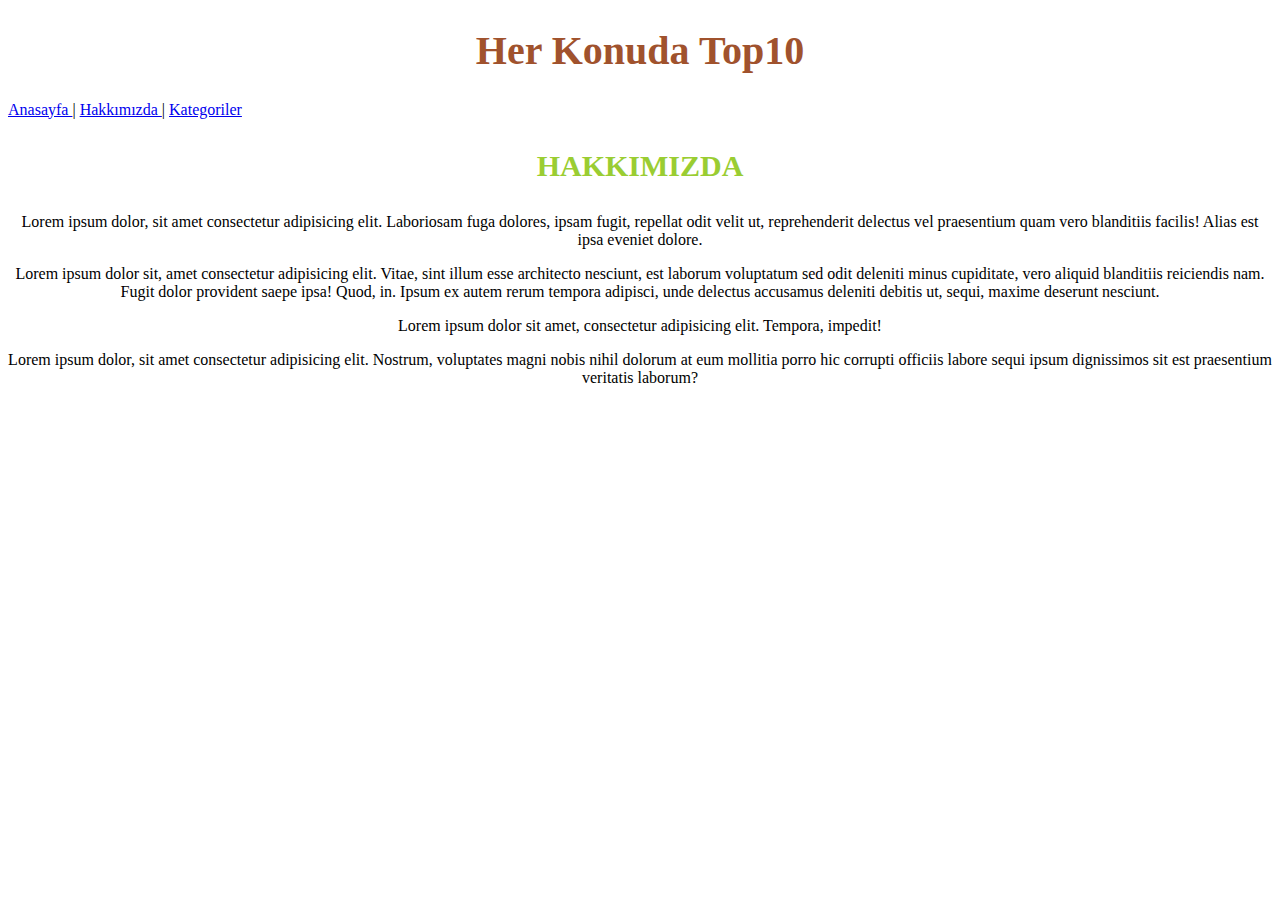
<file: hakkimizda.html>
<!DOCTYPE html>
<html lang="tr">
<head>
    <meta charset="UTF-8">
    <meta http-equiv="X-UA-Compatible" content="IE=edge">
    <meta name="viewport" content="width=device-width, initial-scale=1.0">
    <title>Top10/Hakkımızda</title>
    <link rel="stylesheet" href="style.css">
</head>
<body>
    <section id="alan">
        <h1 id="anabaslik">Her Konuda Top10</h1>
        <head id="baslik">
            <a href="index.html">
                Anasayfa
            </a>  |
            <a href="hakkimizda.html">
                Hakkımızda
            </a>  |
            <a href="kategoriler.html">
                Kategoriler
            </a>
        </head>
        <h3 class="baslik-style">HAKKIMIZDA</h3>
        <section class="aciklama">
            <p>
                Lorem ipsum dolor, sit amet consectetur adipisicing elit. Laboriosam fuga dolores, ipsam fugit, repellat odit velit ut, reprehenderit delectus vel praesentium quam vero blanditiis facilis! Alias est ipsa eveniet dolore.
            </p>
            <p>
                Lorem ipsum dolor sit, amet consectetur adipisicing elit. Vitae, sint illum esse architecto nesciunt, est laborum voluptatum sed odit deleniti minus cupiditate, vero aliquid blanditiis reiciendis nam. Fugit dolor provident saepe ipsa! Quod, in. Ipsum ex autem rerum tempora adipisci, unde delectus accusamus deleniti debitis ut, sequi, maxime deserunt nesciunt.
            </p>
            <p>
                Lorem ipsum dolor sit amet, consectetur adipisicing elit. Tempora, impedit!
            </p>
            <p>
                Lorem ipsum dolor, sit amet consectetur adipisicing elit. Nostrum, voluptates magni nobis nihil dolorum at eum mollitia porro hic corrupti officiis labore sequi ipsum dignissimos sit est praesentium veritatis laborum?
            </p>
        </section>
    </section>
</body>
</html>
</file>
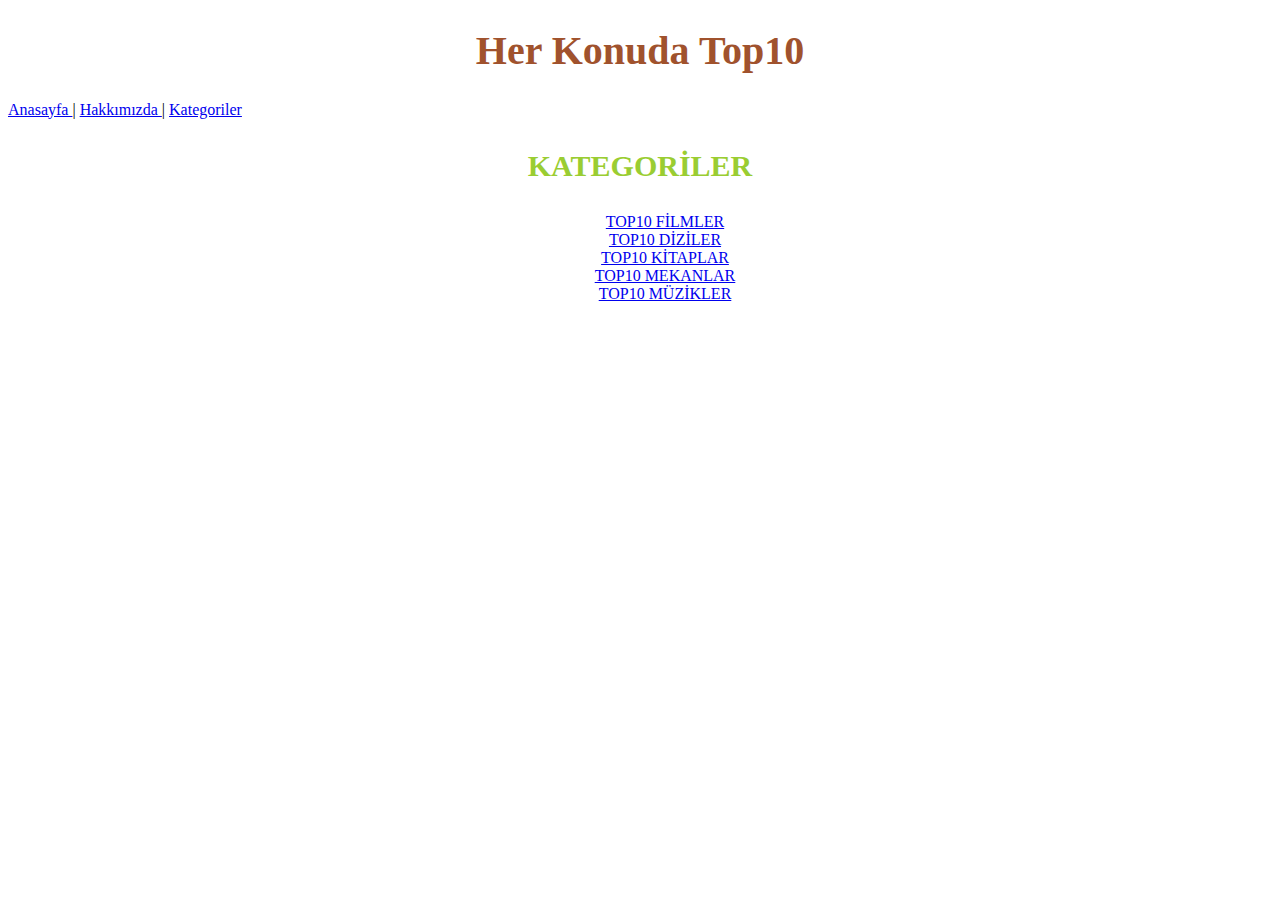
<file: kategoriler.html>
<!DOCTYPE html>
<html lang="tr">
<head>
    <meta charset="UTF-8">
    <meta http-equiv="X-UA-Compatible" content="IE=edge">
    <meta name="viewport" content="width=device-width, initial-scale=1.0">
    <title>Top10/Kategoriler</title>
    <link rel="stylesheet" href="style.css">
</head>
<body>
    <h1 id="anabaslik">Her Konuda Top10</h1>
    <head id="baslik">
        <a href="index.html">
            Anasayfa
        </a>  |
        <a href="hakkimizda.html">
            Hakkımızda
        </a>  |
        <a href="kategoriler.html">
            Kategoriler
        </a>
    </head>
    <section id="alan">
        <h3 class="baslik-style">KATEGORİLER</h3>
        <aside class="kategori">
            <ul>
                <a href="film.html">TOP10 FİLMLER</a> <br>
                <a href="dizi.html">TOP10 DİZİLER</a> <br>
                <a href="kitap.html">TOP10 KİTAPLAR</a> <br>
                <a href="mekan.html">TOP10 MEKANLAR</a> <br>
                <a href="müzik.html">TOP10 MÜZİKLER</a> <br>
            </ul>
        </aside>
    </section> 
</body>
</html>
</file>
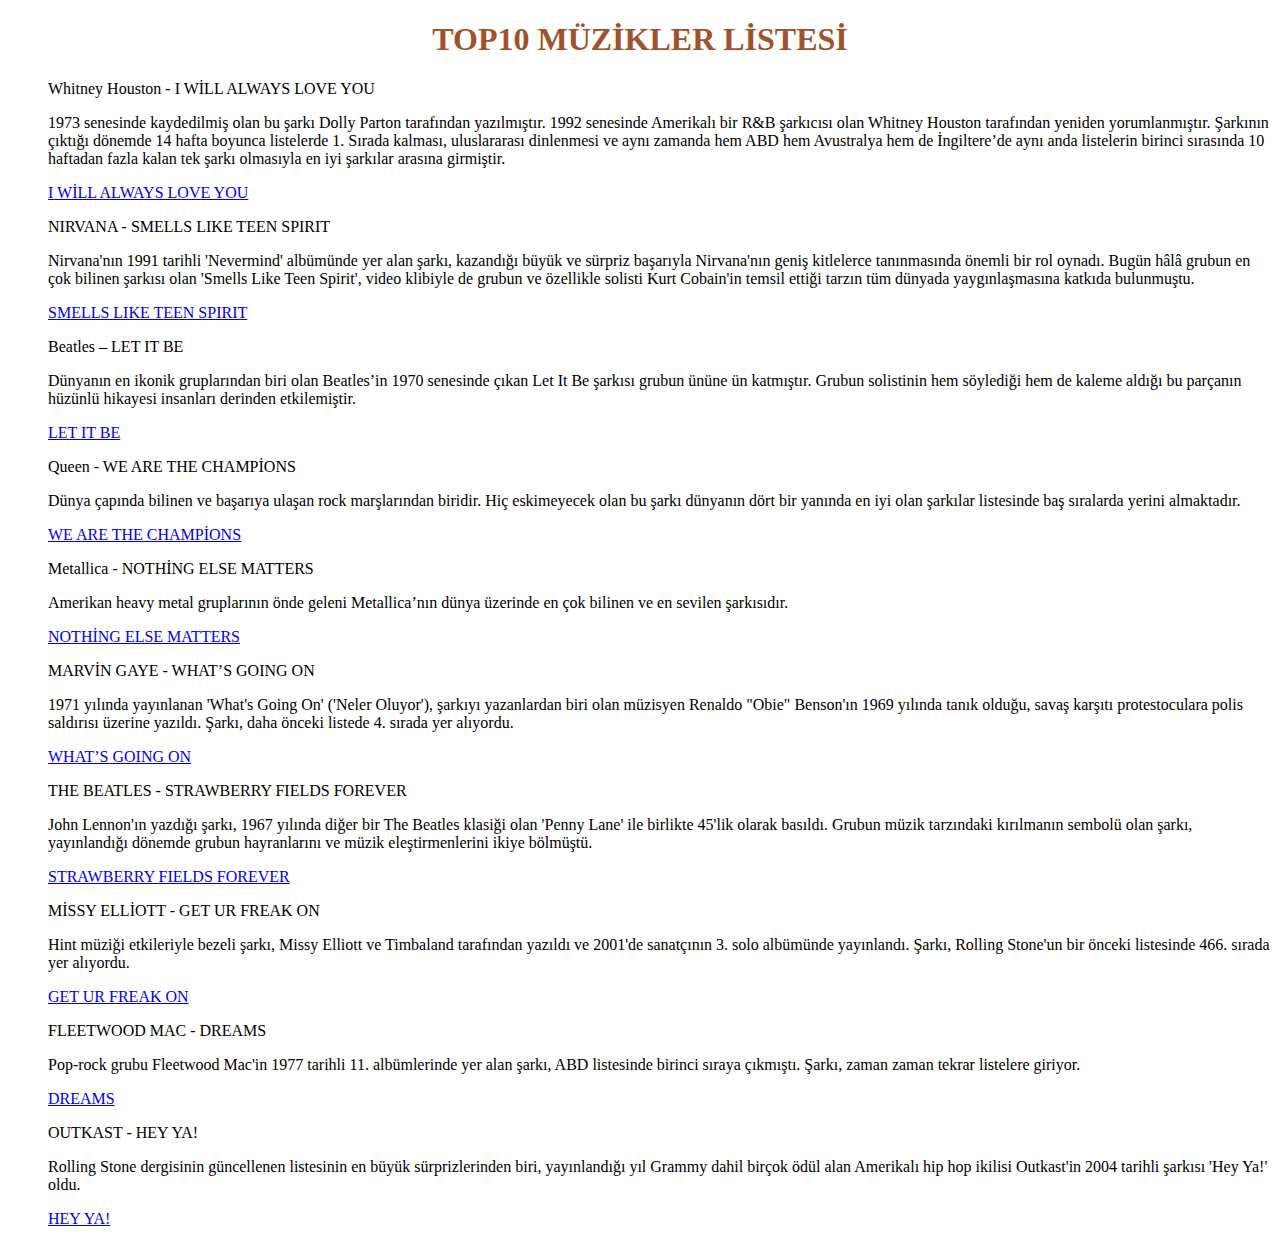
<file: müzik.html>
<!DOCTYPE html>
<html lang="en">
<head>
    <meta charset="UTF-8">
    <meta http-equiv="X-UA-Compatible" content="IE=edge">
    <meta name="viewport" content="width=device-width, initial-scale=1.0">
    <title>TOP10 MÜZİKLER</title>
    <link rel="stylesheet" href="style.css">
</head>
<body>
    <h1 style="text-align: center; color:sienna;">TOP10 MÜZİKLER LİSTESİ</h1>
    <section>
        <ol>Whitney Houston - I WİLL ALWAYS LOVE YOU
            <p>
                1973 senesinde kaydedilmiş olan bu şarkı Dolly Parton tarafından yazılmıştır. 1992 senesinde Amerikalı bir R&B şarkıcısı olan Whitney Houston tarafından yeniden yorumlanmıştır. Şarkının çıktığı dönemde 14 hafta boyunca listelerde 1. Sırada kalması, uluslararası dinlenmesi ve aynı zamanda hem ABD hem Avustralya hem de İngiltere’de aynı anda listelerin birinci sırasında 10 haftadan fazla kalan tek şarkı olmasıyla en iyi şarkılar arasına girmiştir.
            </p>
            <a href="https://www.youtube.com/watch?v=3JWTaaS7LdU">I WİLL ALWAYS LOVE YOU</a>
        </ol>
        <ol>NIRVANA - SMELLS LIKE TEEN SPIRIT
            <p>
                Nirvana'nın 1991 tarihli 'Nevermind' albümünde yer alan şarkı, kazandığı büyük ve sürpriz başarıyla Nirvana'nın geniş kitlelerce tanınmasında önemli bir rol oynadı. Bugün hâlâ grubun en çok bilinen şarkısı olan 'Smells Like Teen Spirit', video klibiyle de grubun ve özellikle solisti Kurt Cobain'in temsil ettiği tarzın tüm dünyada yaygınlaşmasına katkıda bulunmuştu.
            </p>
            <a href="https://www.youtube.com/watch?v=hTWKbfoikeg">SMELLS LIKE TEEN SPIRIT</a>
        </ol>
        <ol>Beatles – LET IT BE
            <p>
                Dünyanın en ikonik gruplarından biri olan Beatles’in 1970 senesinde çıkan Let It Be şarkısı grubun ününe ün katmıştır. Grubun solistinin hem söylediği hem de kaleme aldığı bu parçanın hüzünlü hikayesi insanları derinden etkilemiştir.
            </p>
            <a href="https://www.youtube.com/watch?v=QDYfEBY9NM4">LET IT BE</a>
        </ol>
        <ol>Queen - WE ARE THE CHAMPİONS 
            <p>
                Dünya çapında bilinen ve başarıya ulaşan rock marşlarından biridir. Hiç eskimeyecek olan bu şarkı dünyanın dört bir yanında en iyi olan şarkılar listesinde baş sıralarda yerini almaktadır.
            </p>
            <a href="https://www.youtube.com/watch?v=KXw8CRapg7k">WE ARE THE CHAMPİONS</a>
        </ol>
        <ol>Metallica - NOTHİNG ELSE MATTERS
            <p>
                Amerikan heavy metal gruplarının önde geleni Metallica’nın dünya üzerinde en çok bilinen ve en sevilen şarkısıdır.
            </p>
            <a href="https://www.youtube.com/watch?v=tAGnKpE4NCI">NOTHİNG ELSE MATTERS</a>
        </ol>
        <ol>MARVİN GAYE - WHAT’S GOING ON 
            <p>
                1971 yılında yayınlanan 'What's Going On' ('Neler Oluyor'), şarkıyı yazanlardan biri olan müzisyen Renaldo "Obie" Benson'ın 1969 yılında tanık olduğu, savaş karşıtı protestoculara polis saldırısı üzerine yazıldı. Şarkı, daha önceki listede 4. sırada yer alıyordu.
            </p>
            <a href="https://www.youtube.com/watch?v=o5TmORitlKk">WHAT’S GOING ON </a>
        </ol>
        <ol>THE BEATLES - STRAWBERRY FIELDS FOREVER
            <p>
                John Lennon'ın yazdığı şarkı, 1967 yılında diğer bir The Beatles klasiği olan 'Penny Lane' ile birlikte 45'lik olarak basıldı. Grubun müzik tarzındaki kırılmanın sembolü olan şarkı, yayınlandığı dönemde grubun hayranlarını ve müzik eleştirmenlerini ikiye bölmüştü. 
            </p>
            <a href="https://www.youtube.com/watch?v=HtUH9z_Oey8">STRAWBERRY FIELDS FOREVER</a>
        </ol>
        <ol>MİSSY ELLİOTT - GET UR FREAK ON
            <p>
                Hint müziği etkileriyle bezeli şarkı, Missy Elliott ve Timbaland tarafından yazıldı ve 2001'de sanatçının 3. solo albümünde yayınlandı. Şarkı, Rolling Stone'un bir önceki listesinde 466. sırada yer alıyordu.
            </p>
            <a href="https://www.youtube.com/watch?v=FPoKiGQzbSQ">GET UR FREAK ON</a>
        </ol>
        <ol>FLEETWOOD MAC - DREAMS
            <p>
                Pop-rock grubu Fleetwood Mac'in 1977 tarihli 11. albümlerinde yer alan şarkı, ABD listesinde birinci sıraya çıkmıştı. Şarkı, zaman zaman tekrar listelere giriyor.
            </p>
            <a href="https://www.youtube.com/watch?v=mrZRURcb1cM">DREAMS</a>
        </ol>
        <ol>OUTKAST - HEY YA!
            <p>
                Rolling Stone dergisinin güncellenen listesinin en büyük sürprizlerinden biri, yayınlandığı yıl Grammy dahil birçok ödül alan Amerikalı hip hop ikilisi Outkast'in 2004 tarihli şarkısı 'Hey Ya!' oldu. 
            </p>
            <a href="https://www.youtube.com/watch?v=PWgvGjAhvIw">HEY YA!</a>
        </ol>
    </section>
</body>
</html>
</file>
<file: style.css>
#alan{
    font-family: 'Times New Roman', Times, serif;
}

#anabaslik{
    text-align: center;
    color: sienna;
    font-size: 40px;
}

#baslik{
    text-align: center;
    color: teal;
    font-size: 20px;
}

.baslik-style{
    text-align: center;
    font-size: 30px;
    color: yellowgreen;
}

.aciklama{
    text-align: center;
    font-size: medium;
}

.kategori{
    text-align: center;
    color: salmon;
    padding-left: 10px;
}

#film-listesi{
    text-align: inherit;
    color: black;
    font-family: 'Times New Roman', Times, serif;
    font-size: medium;
}

#dizi-lilstesi{
    text-align: inherit;
    color: black;
    font-family: 'Times New Roman', Times, serif;
    font-size: medium;
}
</file>
